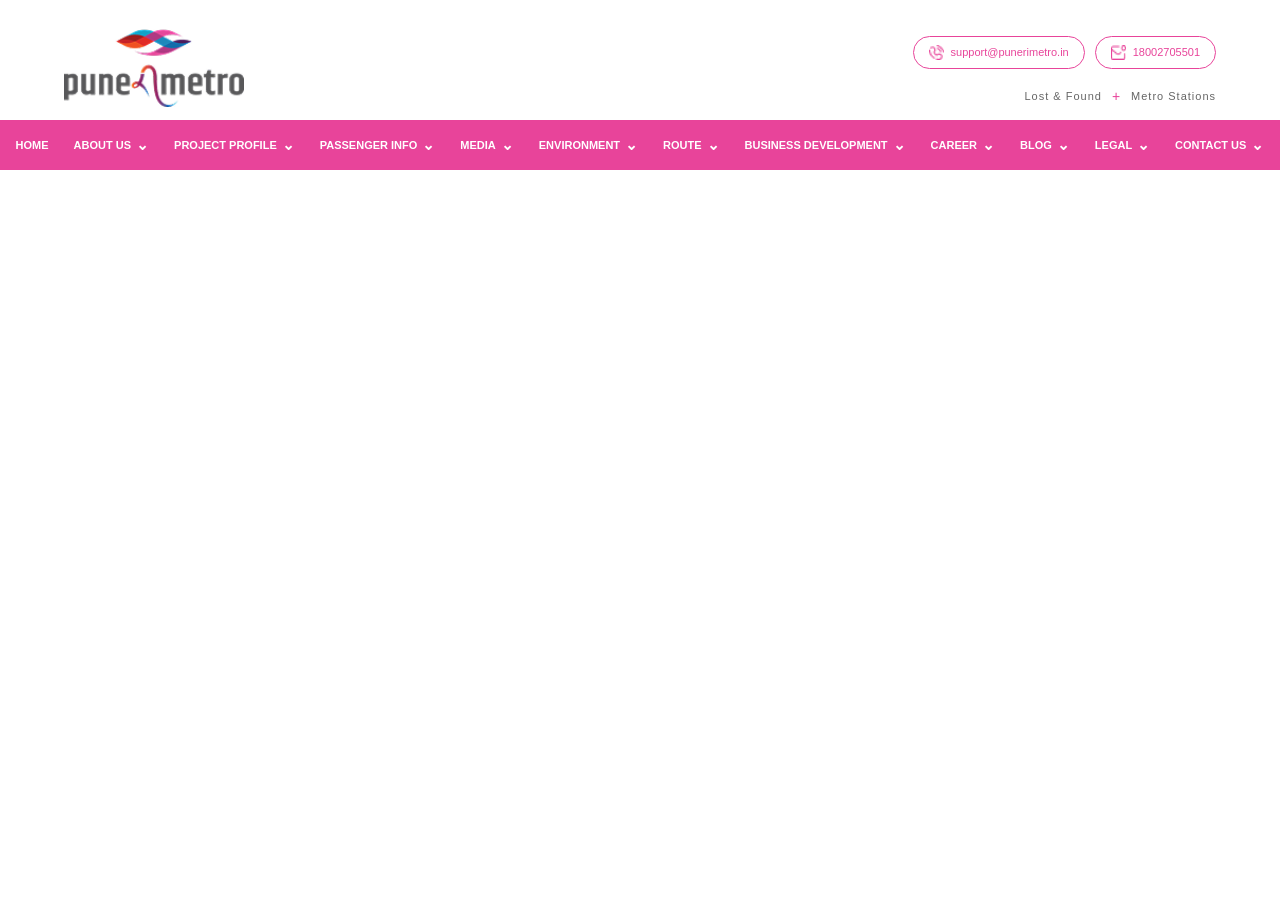
<file: index.html>
<!doctype html>
<html lang="en">
  <head>
    <meta charset="UTF-8" />
    <meta name="viewport" content="width=device-width, initial-scale=1.0" />

    <link rel="stylesheet" href="https://rsms.me/inter/inter.css" />
    <link rel="stylesheet" href="../css/style.css" />

    <title>Pune Metro</title>
  </head>

  <body>
    <header class="header">
      <div class="logo">
        <img src="../images/Puneri Logo.png" alt="Pune Metro" id="logo-image" />
      </div>

      <div class="right-section">
        <div class="contact">
          <a href="mailto:support@punerimetro.in">
            <img src="../images/Group 6.png" alt="Mail" />
            support@punerimetro.in
          </a>

          <a href="tel:18002705501">
            <img src="../images/Group 7.png" alt="Call" />
            18002705501
          </a>
        </div>

        <div class="quick-links">
          <a href="#">Lost &amp; Found</a>
          <p>+</p>
          <a href="#">Metro Stations</a>
        </div>
      </div>
    </header>

    <nav class="navbar">
      <button id="menuButton" type="button">
        <span>☰</span>
        <span>✕</span>
      </button>

      <ul id="menu">
        <li class="mobile-contact">
          <a href="mailto:support@punerimetro.in"> ✉ support@punerimetro.in </a>
        </li>

        <li class="mobile-contact">
          <a href="tel:18002705501"> ☎ 18002705501 </a>
        </li>

        <li>
          <a href="#">Home</a>
        </li>

        <li class="dropdown">
          <a href="#">
            About Us
            <span class="arrow">⌄</span>
          </a>

          <ul class="dropdown-menu">
            <li><a href="#">Overview</a></li>
            <li><a href="#">Our Organization</a></li>
            <li><a href="#">Management</a></li>
            <li><a href="#">History</a></li>
          </ul>
        </li>

        <li class="dropdown">
          <a href="#">
            Project Profile
            <span class="arrow">⌄</span>
          </a>

          <ul class="dropdown-menu">
            <li><a href="#">Project Details</a></li>
            <li><a href="#">Corridor 1</a></li>
            <li><a href="#">Corridor 2</a></li>
            <li><a href="#">Stations</a></li>
          </ul>
        </li>

        <li class="dropdown">
          <a href="#">
            Passenger Info
            <span class="arrow">⌄</span>
          </a>

          <ul class="dropdown-menu">
            <li><a href="#">Fares</a></li>
            <li><a href="#">Metro Timings</a></li>
            <li><a href="#">Ticketing</a></li>
            <li><a href="#">Smart Card</a></li>
            <li><a href="#">Rules &amp; Regulations</a></li>
          </ul>
        </li>

        <li class="dropdown">
          <a href="#">
            Media
            <span class="arrow">⌄</span>
          </a>

          <ul class="dropdown-menu">
            <li><a href="#">News</a></li>
            <li><a href="#">Press Releases</a></li>
            <li><a href="#">Photo Gallery</a></li>
            <li><a href="#">Video Gallery</a></li>
          </ul>
        </li>

        <li class="dropdown">
          <a href="#"
            >Environment
            <span class="arrow">⌄</span>
          </a>
          <ul class="dropdown-menu">
            <li><a href="#">News</a></li>
            <li><a href="#">Press Releases</a></li>
            <li><a href="#">Photo Gallery</a></li>
            <li><a href="#">Video Gallery</a></li>
          </ul>
        </li>

        <li class="dropdown">
          <a href="#">Route <span class="arrow">⌄</span></a>
          <ul class="dropdown-menu">
            <li><a href="#">News</a></li>
            <li><a href="#">Press Releases</a></li>
            <li><a href="#">Photo Gallery</a></li>
            <li><a href="#">Video Gallery</a></li>
          </ul>
        </li>

        <li class="dropdown">
          <a href="#">Business Development <span class="arrow">⌄</span></a>
          <ul class="dropdown-menu">
            <li><a href="#">News</a></li>
            <li><a href="#">Press Releases</a></li>
            <li><a href="#">Photo Gallery</a></li>
            <li><a href="#">Video Gallery</a></li>
          </ul>
        </li>

        <li class="dropdown">
          <a href="#">Career <span class="arrow">⌄</span></a>
          <ul class="dropdown-menu">
            <li><a href="#">News</a></li>
            <li><a href="#">Press Releases</a></li>
            <li><a href="#">Photo Gallery</a></li>
            <li><a href="#">Video Gallery</a></li>
          </ul>
        </li>

        <li class="dropdown">
          <a href="#">Blog <span class="arrow">⌄</span></a>
          <ul class="dropdown-menu">
            <li><a href="#">News</a></li>
            <li><a href="#">Press Releases</a></li>
            <li><a href="#">Photo Gallery</a></li>
            <li><a href="#">Video Gallery</a></li>
          </ul>
        </li>

        <li class="dropdown">
          <a href="#">Legal <span class="arrow">⌄</span></a>
          <ul class="dropdown-menu">
            <li><a href="#">News</a></li>
            <li><a href="#">Press Releases</a></li>
            <li><a href="#">Photo Gallery</a></li>
            <li><a href="#">Video Gallery</a></li>
          </ul>
        </li>

        <li class="dropdown">
          <a href="#">Contact Us <span class="arrow">⌄</span></a>
          <ul class="dropdown-menu">
            <li><a href="#">News</a></li>
            <li><a href="#">Press Releases</a></li>
            <li><a href="#">Photo Gallery</a></li>
            <li><a href="#">Video Gallery</a></li>
          </ul>
        </li>
      </ul>
    </nav>

    <script>
      const button = document.getElementById("menuButton");
      const menu = document.getElementById("menu");

      button.addEventListener("click", function () {
        menu.classList.toggle("show");
        button.classList.toggle("close");
      });
    </script>
  </body>
</html>
</file>
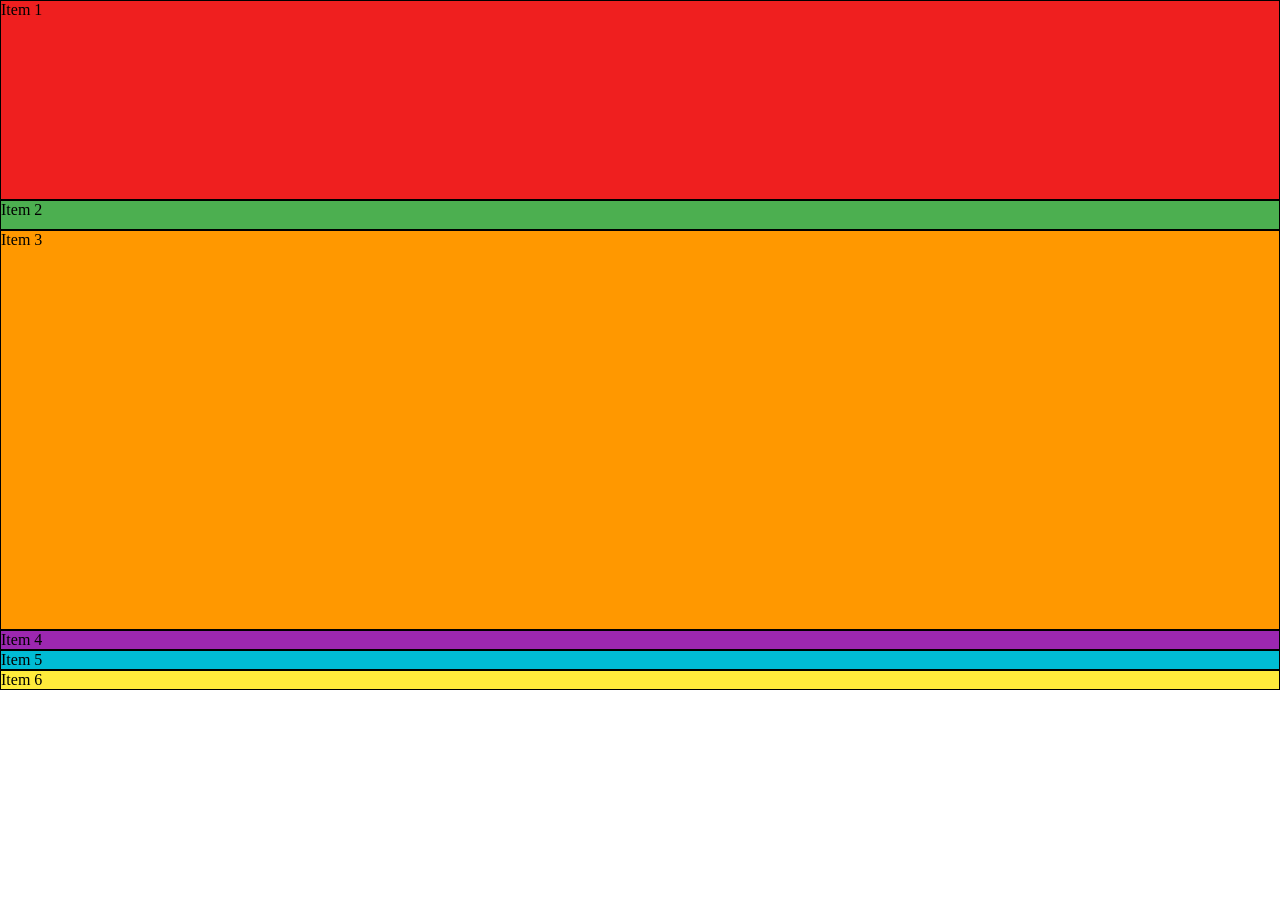
<file: grid.html>
<!DOCTYPE html>
<html lang="en">
<head>
    <meta charset="UTF-8">
    <meta name="viewport" content="width=device-width, initial-scale=1.0">
    <title>Document</title>
    <link rel="stylesheet" href="../css/grid.css">
</head>
<body>
    <div class="grid-container">
        <div class="grid-item1">Item 1</div>
        <div class="grid-item2">Item 2</div>
        <div class="grid-item3">Item 3</div>
        <div class="grid-item4">Item 4</div>
        <div class="grid-item5">Item 5</div>
        <div class="grid-item6">Item 6</div>
</body>
</html>
</file>
<file: css/style.css>
* {
  margin: 0;
  padding: 0;
  box-sizing: border-box;
}

body {
  font-family: "Inter", sans-serif;
  background: #ffffff;
}

.header {
  height: 120px;
  display: flex;
  justify-content: space-between;
  align-items: center;
  padding: 20px 5%;
  background: #ffffff;
}

.logo img {
  position: relative;
  top: 10px;
  width: 180px;
}

#logo-image {
  animation: logoAnimation 1s ease-in-out;
}

@keyframes logoAnimation {

  0% {
    transform: rotateX(0deg);
  }

  25% {
    transform: rotateY(45deg);
  }

  50% {
    transform: rotateZ(90deg);
  }

  75% {
    transform: rotateY(180deg);
  }

  100% {
    transform: rotateX(360deg);
  }

}

.right-section {
  display: flex;
  flex-direction: column;
  align-items: flex-end;
}

.contact {
  display: flex;
  gap: 10px;
}

.contact a {
  display: flex;
  align-items: center;
  gap: 7px;
  padding: 8px 15px;
  border: 1px solid #e8449a;
  border-radius: 30px;
  color: #e8449a;
  text-decoration: none;
  font-size: 11px;
}

.contact img {
  width: 15px;
  height: 15px;
}

.quick-links {
  display: flex;
  align-items: center;
  justify-content: flex-end;
  gap: 10px;
  position: relative;
  top: 19px;
  letter-spacing: 1px;
}

.quick-links a {
  color: #666666;
  font-size: 11px;
  text-decoration: none;
}

.quick-links a:hover {
  color: #e8449a;
}

.quick-links p {
  color: #e8449a;
  font-size: 14px;
}

.navbar {
  position: relative;
  min-height: 50px;
  display: flex;
  justify-content: center;
  align-items: center;
  background: #e8449a;
}

#menu {
  display: flex;
  align-items: center;
  gap: 25px;
  list-style: none;
}

#menu > li {
  position: relative;
}

#menu > li > a {
  display: flex;
  align-items: center;
  gap: 5px;
  color: #ffffff;
  text-decoration: none;
  font-size: 11px;
  font-weight: 600;
  text-transform: uppercase;
  white-space: nowrap;
  padding: 17px 0;
}

#menu > li > a:hover {
  color: #ffe1ef;
}

.arrow {
  font-size: 15px;
  line-height: 10px;
  transition: transform 0.3s ease;
}

.dropdown:hover .arrow {
  transform: rotate(180deg);
}

.dropdown-menu {
  position: absolute;
  top: 100%;
  left: 0;
  min-width: 210px;
  background: #ffffff;
  list-style: none;
  box-shadow: 0 8px 20px rgba(0, 0, 0, 0.15);
  opacity: 0;
  visibility: hidden;
  transform: translateY(10px);
  transition: all 0.3s ease;
  z-index: 1000;
}

.dropdown:hover .dropdown-menu {
  opacity: 1;
  visibility: visible;
  transform: translateY(0);
}

.dropdown-menu li {
  width: 100%;
  border-bottom: 1px solid #eeeeee;
}

.dropdown-menu li:last-child {
  border-bottom: none;
}

.dropdown-menu a {
  display: block;
  width: 100%;
  padding: 13px 18px;
  color: #444444 !important;
  text-decoration: none;
  font-size: 11px;
  font-weight: 500;
  text-transform: none;
  transition: all 0.3s ease;
}

.dropdown-menu a:hover {
  background: #e8449a;
  color: #ffffff !important;
  padding-left: 23px;
}

#menuButton {
  display: none;
  border: none;
  background: transparent;
  color: #000000;
  font-size: 28px;
  position: absolute;
  cursor: pointer;
  z-index: 1001;
}

#menuButton span:last-child {
  display: none;
}

#menuButton.close span:first-child {
  display: none;
}

#menuButton.close span:last-child {
  display: block;
}

.mobile-contact {
  display: none;
}

@media (max-width: 1224px) {

  .header {
    height: 90px;
    padding: 15px 5%;
  }

  .logo img {
    width: 150px;
  }

  .contact {
    display: none;
  }

  .quick-links {
    display: none;
  }

  .navbar {
    min-height: 50px;
    justify-content: flex-end;
    padding: 0 20px;
    background: transparent;
  }

  #menuButton {
    display: block;
    top: -42px;
    right: 20px;
  }

  #menu {
    display: none;
    position: absolute;
    top: 50px;
    left: 0;
    width: 100%;
    flex-direction: column;
    align-items: stretch;
    gap: 0;
    background: #d21a70;
    z-index: 999;
  }

  #menu.show {
    display: flex;
  }

  #menu > li {
    width: 100%;
    border-bottom: 1px solid rgba(255, 255, 255, 0.2);
  }

  #menu > li > a {
    width: 100%;
    padding: 15px 20px;
    font-size: 13px;
  }

  #menu > li > a:hover {
    background: #b53c78;
  }

  .mobile-contact {
    display: block;
  }

  .dropdown-menu {
    position: static;
    display: none;
    width: 100%;
    min-width: 0;
    box-shadow: none;
    opacity: 1;
    visibility: visible;
    transform: none;
    background: #b51762;
  }

  .dropdown:hover .dropdown-menu {
    display: block;
  }

  .dropdown-menu a {
    color: #ffffff !important;
    padding: 13px 35px;
    font-size: 12px;
  }

  .dropdown-menu a:hover {
    background: #9e1455;
    color: #ffffff !important;
    padding-left: 40px;
  }

  .dropdown:hover .arrow {
    transform: none;
  }
  .dropdown .arrow{
    margin-left: auto;
  }

}

@media (max-width: 600px) {

  .header {
    height: 75px;
    padding: 10px 20px;
  }

  .logo img {
    width: 120px;
  }

  .navbar {
    min-height: 50px;
  }

  #menuButton {
    top: -40px;
    right: 20px;
  }

  #menu {
    top: 50px;
  }

}
</file>
<file: css/grid.css>
body{
    margin: 0;
    padding: 0;
   
}
.grid-container {
    display: grid;
    width: 100%;
    height: 100%;
    grid-template-rows: 200px 30px 400px;
}

.grid-item1 {
    background-color: #ef1f1f;
    
    border: 1px solid #000;
}
.grid-item2 {
    background-color: #4CAF50;
   
    border: 1px solid #000;
}
.grid-item3 {
    background-color: #ff9800;
    
    border: 1px solid #000;
}

.grid-item4 {
    background-color: #9c27b0;
   
    border: 1px solid #000;
}
.grid-item5 {
    background-color: #00bcd4;
    
    border: 1px solid #000;
}
.grid-item6 {
    background-color: #ffeb3b;
    border: 1px solid #000;
}
</file>
